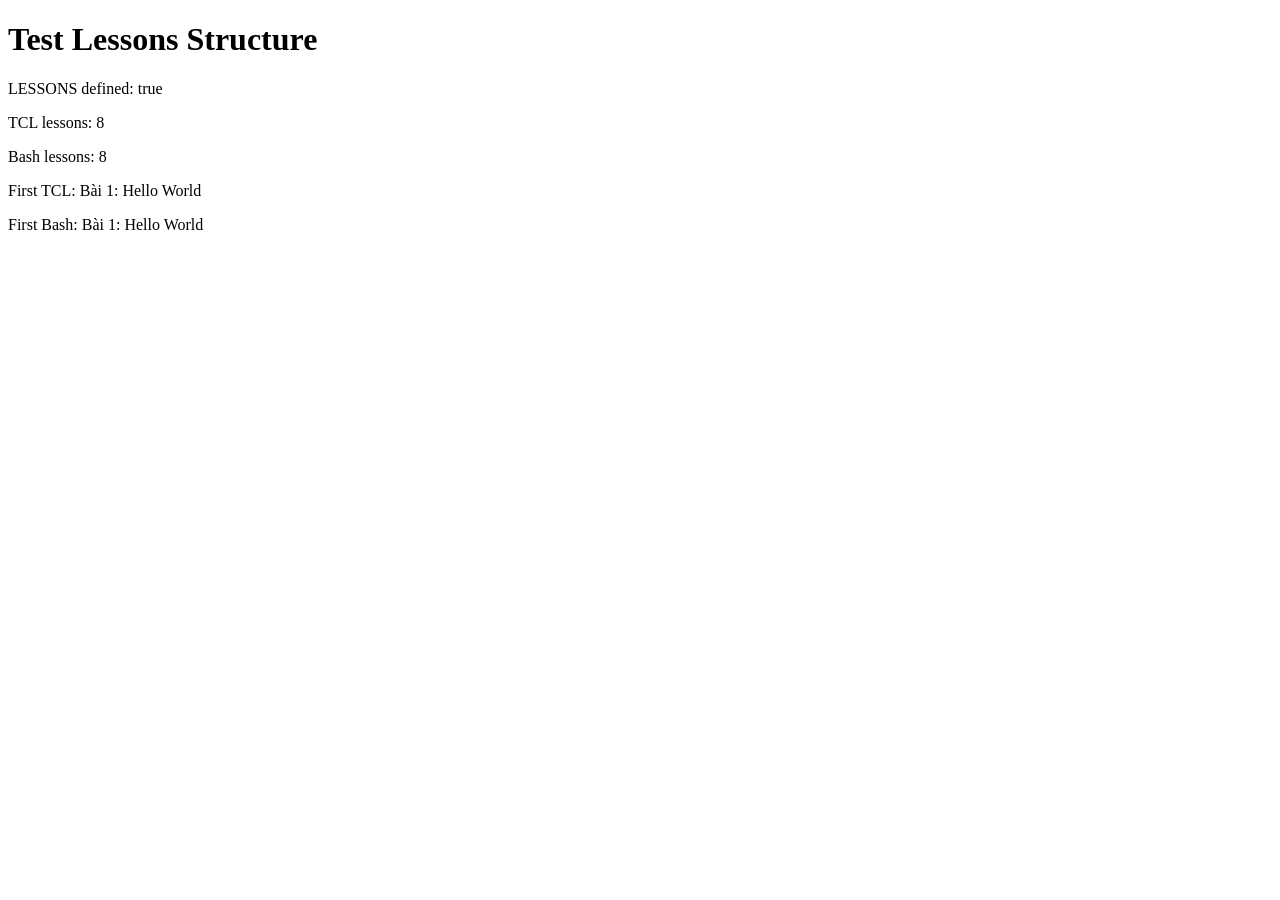
<file: test-lessons.html>
<!DOCTYPE html>
<html>
<head>
    <title>Test Lessons</title>
</head>
<body>
    <h1>Test Lessons Structure</h1>
    <div id="output"></div>
    <script src="lessons.js"></script>
    <script>
        const output = document.getElementById('output');
        try {
            output.innerHTML = '<p>LESSONS defined: ' + (typeof LESSONS !== 'undefined') + '</p>';
            output.innerHTML += '<p>TCL lessons: ' + (LESSONS.tcl ? LESSONS.tcl.length : 'N/A') + '</p>';
            output.innerHTML += '<p>Bash lessons: ' + (LESSONS.bash ? LESSONS.bash.length : 'N/A') + '</p>';
            output.innerHTML += '<p>First TCL: ' + (LESSONS.tcl ? LESSONS.tcl[0].title : 'N/A') + '</p>';
            output.innerHTML += '<p>First Bash: ' + (LESSONS.bash ? LESSONS.bash[0].title : 'N/A') + '</p>';
        } catch(e) {
            output.innerHTML = '<p style="color:red">Error: ' + e.message + '</p>';
        }
    </script>
</body>
</html>
</file>
